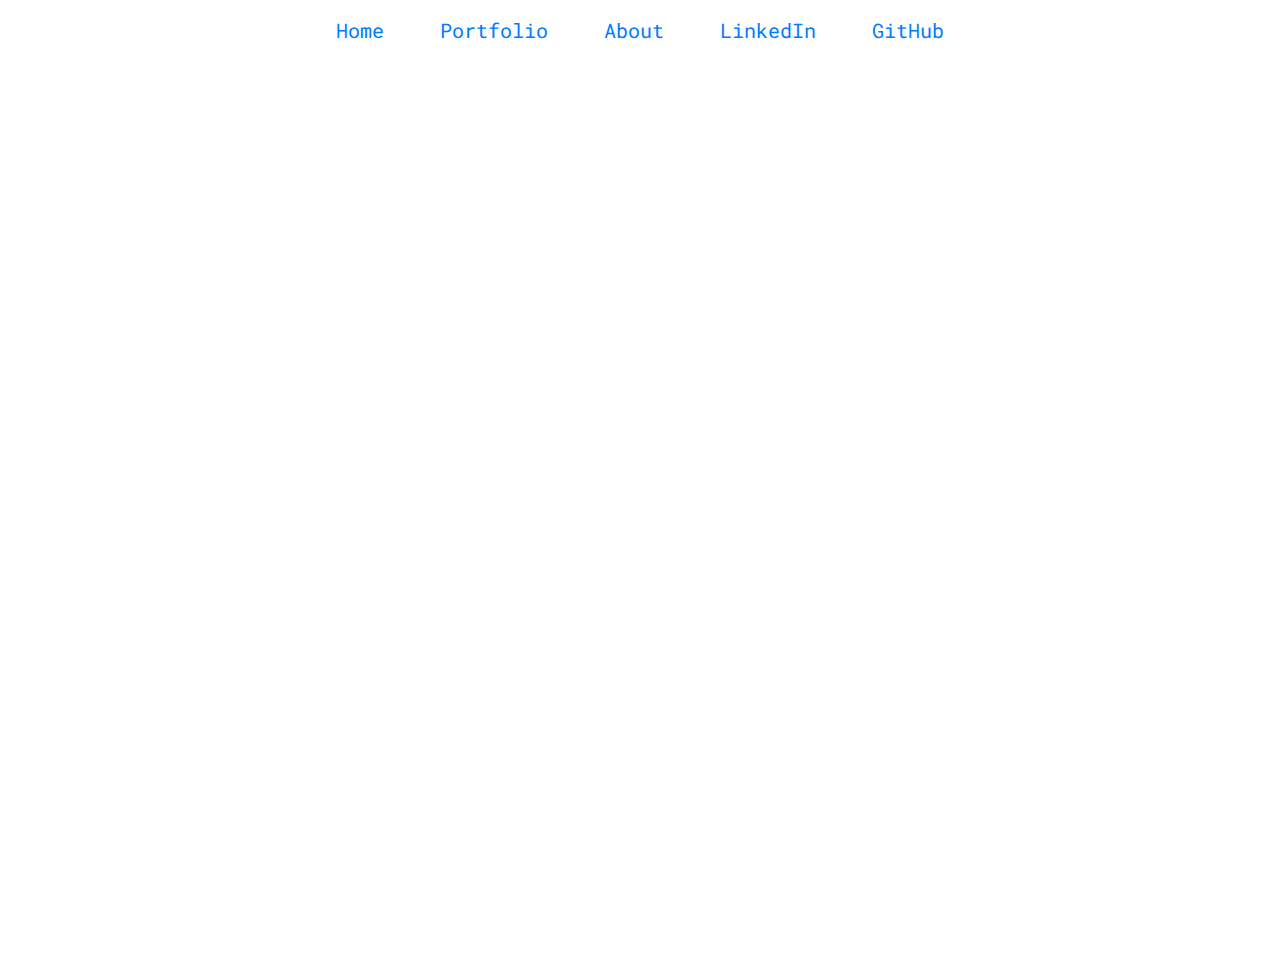
<file: index.html>
<!DOCTYPE html>
<html lang="en">
<head>
    <meta charset="UTF-8">
    <meta name="viewport" content="width=device-width, initial-scale=1.0">

    <link rel="stylesheet" type="text/css" href="index.css" />
     <!-- Bootstrap CSS -->
     <link rel="stylesheet" href="https://stackpath.bootstrapcdn.com/bootstrap/4.3.1/css/bootstrap.min.css" integrity="sha384-ggOyR0iXCbMQv3Xipma34MD+dH/1fQ784/j6cY/iJTQUOhcWr7x9JvoRxT2MZw1T" crossorigin="anonymous">

    <!-- this is the paragraph/body font  font-family: 'Roboto Mono', monospace;-->
        <style>
        @import url('https://fonts.googleapis.com/css2?family=Roboto+Mono:wght@300&display=swap');
        </style>

    <!-- this is the styled/header/title font  font-family: 'Source Sans Pro', sans-serif; -->
    <style>
        @import url('https://fonts.googleapis.com/css2?family=Source+Sans+Pro&display=swap');
        </style>


<!-- another font idk                   font-family: 'Syne Mono', monospace;-->
<style>
    @import url('https://fonts.googleapis.com/css2?family=Syne+Mono&display=swap');
    </style>


    <title>Rachael Simone Front End Web Developer</title>

</head>

<!-- <header id="header">
    <h1 class="R">R</h1>
    <h1 class="a">a</h1>
    <h1 class="c">c</h1>
    <h1 class="h">h</h1>
    <h1 class="a2">a</h1>
    <h1 class="e">e</h1>
    <h1 class="l">l</h1> -->

   
</header>

<ul id="navbar">
    <li class="topnav"><a href="index.html">Home</a></li>
    <li class="topnav"><a href="portfolio.html">Portfolio</a></li>
    <li class="topnav"><a href="about.html">About</a></li>
    <li class="topnav"><a href="https://www.linkedin.com/in/rachael-simone-7273781b4/">LinkedIn</a></li>
    <li class="topnav"><a href="https://github.com/Rachaelsq">GitHub</a></li>


</ul>






<body>

    <section id="rachael">
    <p class="paragraph1">R<Br>
        A <br>
        C <br>   
        H <br>
        A <br>
        E <br>
        L <br>
    </p> 
    </p>

    <p class="toolbox">HTML Javascript CSS</p>
    </section>

    <p id="webDev"> Web Dev</p>

</body>

<!-- 
<footer id="footer">
    <p>Lorem ipsum dolor sit amet consectetur, adipisicing elit. At minima eaque quis et magni hic vitae, aliquid iure ad odit eligendi cum aut dolore doloribus, asperiores rem! Id, autem repellendus!</p>

    <p>Lorem ipsum dolor sit amet consectetur, adipisicing elit. At minima eaque quis et magni hic vitae, aliquid iure ad odit eligendi cum aut dolore doloribus, asperiores rem! Id, autem repellendus!</p>


</footer> -->


</html>
</file>
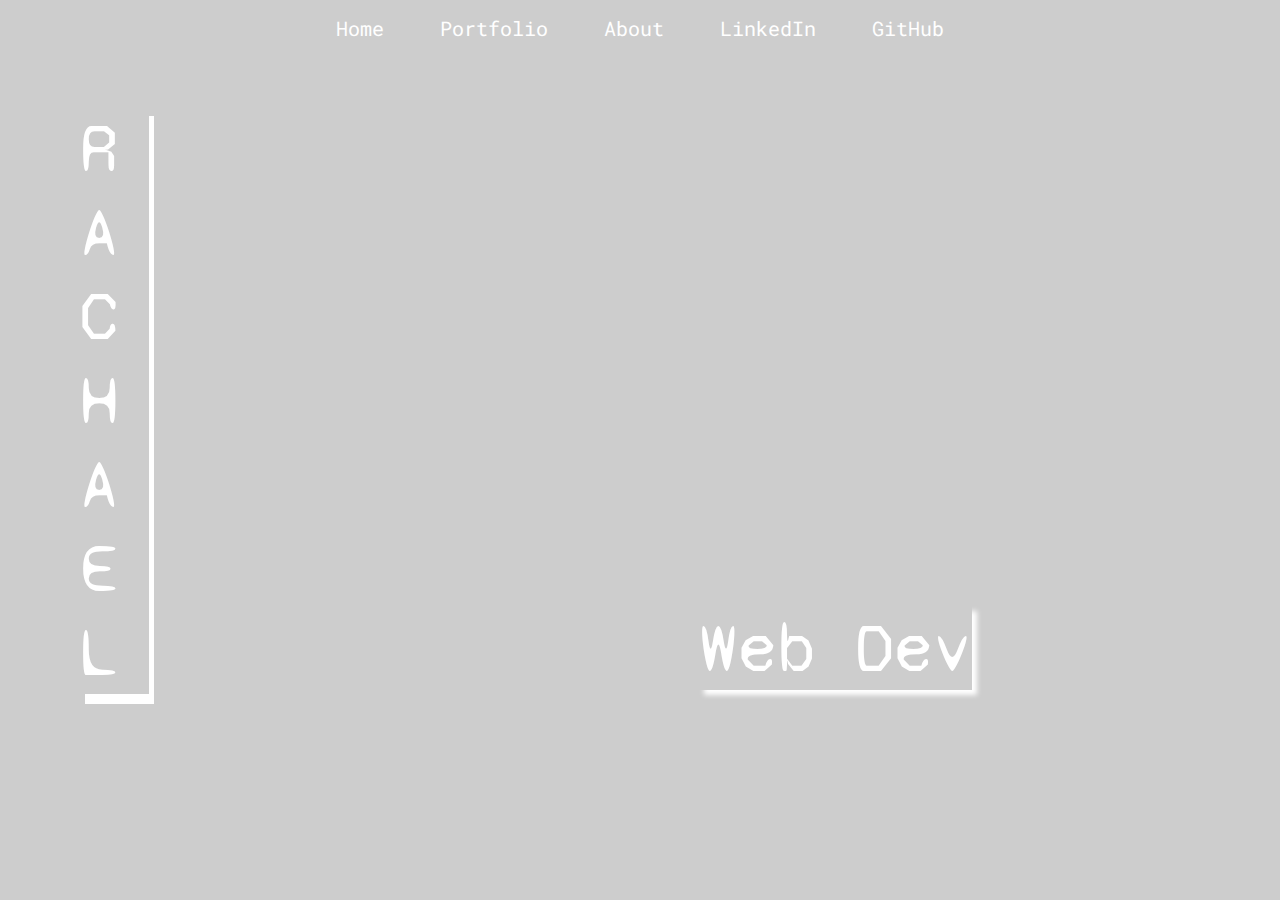
<file: about.html>
<!DOCTYPE html>
<html lang="en">
<head>
    <meta charset="UTF-8">
    <meta name="viewport" content="width=device-width, initial-scale=1.0">

    <link rel="stylesheet" type="text/css" href="about.css" />

    <!-- this is the paragraph/body font  font-family: 'Roboto Mono', monospace;-->
        <style>
        @import url('https://fonts.googleapis.com/css2?family=Roboto+Mono:wght@300&display=swap');
        </style>

    <!-- this is the styled/header/title font  font-family: 'Source Sans Pro', sans-serif; -->
    <style>
        @import url('https://fonts.googleapis.com/css2?family=Source+Sans+Pro&display=swap');
        </style>


<!-- another font idk                   font-family: 'Syne Mono', monospace;-->
<style>
    @import url('https://fonts.googleapis.com/css2?family=Syne+Mono&display=swap');
    </style>


    <title>Rachael Simone Web Developer</title>

</head>



   
</header>

<ul id="navbar">
    <li class="topnav"><a href="index.html">Home</a></li>
    <li class="topnav"><a href="portfolio.html">Portfolio</a></li>
    <li class="topnav"><a href="about.html">About</a></li>
    <li class="topnav"><a href="https://www.linkedin.com/in/rachael-simone-7273781b4/">LinkedIn</a></li>
    <li class="topnav"><a href="https://github.com/Rachaelsq">GitHub</a></li>


</ul>






<body>

    <section id="rachael">
    <p class="paragraph1">R<Br>
        A <br>
        C <br>   
        H <br>
        A <br>
        E <br>
        L <br>
    </p> 
    </p>

   


</body>


<footer id="footer">



    <p id="webDev"> Web Dev</p>






   <!-- <p>Lorem ipsum dolor sit amet consectetur, adipisicing elit. At minima eaque quis et magni hic vitae, aliquid iure ad odit eligendi cum aut dolore doloribus, asperiores rem! Id, autem repellendus!</p>

    <p>Lorem ipsum dolor sit amet consectetur, adipisicing elit. At minima eaque quis et magni hic vitae, aliquid iure ad odit eligendi cum aut dolore doloribus, asperiores rem! Id, autem repellendus!</p> -->


</footer>


</html>
</file>
<file: index.css>
*,
*::before,
*::after {
  padding: 0;
  margin: 0;
  box-sizing: border-box;
}

body {
  width: 100vw;
  height: 100vh;
  /* background-color: #4158D0;
background-image: linear-gradient(180deg, #4158D0 0%, #C850C0 46%, #FFCC70 100%); */
  background-color: #cdcdcd;
  background-image: url("https://intuitiveharmonymedicine.com/wp-content/uploads/2020/10/marbledark-3.jpg");
}

#header {
  display: flex;
  /* justify-content: left;
  align-items: ; */
  font-size: 40px;
  letter-spacing: 0px;
  width: 20%;
  padding-left: 50px;
}

h1 {
  color: #ffffff;
  font-family: "Source Sans Pro", sans-serif;
  margin-bottom: 0px;
}

/* start navbar */

#navbar {
  list-style-type: none;
  overflow: hidden;
  /* background-color: #333; */
  display: flex;
  justify-content: center;
  align-items: center;
  padding-bottom: 15px;
  padding-top: 15px;
  margin-bottom: 50px;
}

li {
  /* justify-content: centert;
  align-items: center; */
}

a {
  padding: 28px;
  text-decoration: none;
  color: white;
  font-family: "Roboto Mono", monospace;
  font-size: 20px;
  justify-content: right;
  align-items: right;
}

li a:hover {
  background-color: rgb(0, 0, 0);
}

.topnav {
  /* display: flex;
  justify-content: right;
  align-items: right; */
}

/* end navbar */

#rachael {
  color: white;
  font-family: "Roboto Mono", monospace;
  display: flex;
  margin-left: 30px;
}

#webDev {
  color: white;
  font-family: "Roboto Mono", monospace;
  display: flex;
  /* margin-left: 30px;
  padding-right: 0px;
  padding-right: 0px;
  margin-right: 20px;
  margin-left: 50px; */
  font-size: 70px;
  justify-content: center;
  align-items: center;
  /* max-width: 250px; */
  font-family: "Syne Mono", monospace;
  box-shadow: 5px 5px 5px 0px #ffffff;
}

.paragraph1 {
  padding-right: 30px;
  padding-right: 30px;
  margin-right: 250px;
  margin-left: 50px;
  font-size: 70px;
  justify-content: left;
  align-items: left;
  max-width: 250px;
  font-family: "Syne Mono", monospace;
  box-shadow: 5px 10px #ffffff;
}

.toolbox {
  font-size: 70px;
  flex-wrap: ;
}

#footer {
  margin-top: 30px;
  color: white;
}
</file>
<file: about.css>
*,
*::before,
*::after {
  padding: 0;
  margin: 0;
  box-sizing: border-box;
}
  
body {
width: 100vw;
height: 100vh;
/* background-color: #4158D0;
background-image: linear-gradient(180deg, #4158D0 0%, #C850C0 46%, #FFCC70 100%); */
background-color: #cdcdcd;
background-image: url('https://intuitiveharmonymedicine.com/wp-content/uploads/2020/10/marbledark-3.jpg')

}

#header {
  display: flex;
  /* justify-content: left;
  align-items: ; */
  font-size: 40px;
  letter-spacing: 0px;
  width: 20%;
  padding-left:50px;
}

h1 {
  color:#ffffff;
  font-family: 'Source Sans Pro', sans-serif;
    margin-bottom: 0px;
}

/* start navbar */

#navbar {
  list-style-type: none;
  overflow: hidden;
  /* background-color: #333; */
  display: flex;
  justify-content: center;
  align-items: center;
  padding-bottom: 15px;
  padding-top: 15px;
  margin-bottom: 50px;

}

li {
  /* justify-content: centert;
  align-items: center; */
}


a {
  padding: 28px;
  text-decoration: none;
  color: white;
  font-family: 'Roboto Mono', monospace;
  font-size: 20px;
  justify-content: right;
  align-items: right;
  
}


li a:hover {
  background-color: rgb(0, 0, 0);
 
}

.topnav {
  /* display: flex;
  justify-content: right;
  align-items: right; */
}

/* end navbar */




 
#rachael {
  color: white;
  font-family: 'Roboto Mono', monospace;
  display: flex;
  margin-left: 30px;

}






.paragraph1 {
  padding-right: 30px;
  padding-right: 30px;
  margin-right: 250px;
  margin-left: 50px;
  font-size: 70px;
  justify-content: left;
  align-items: left;
  max-width: 250px;
  font-family: 'Syne Mono', monospace;
  box-shadow:5px 10px #ffffff;
}




#webDev {
    color: white;
    font-family: 'Roboto Mono', monospace;
    display: flex;
     /* margin-left: 30px;
    padding-right: 0px;
    padding-right: 0px;
    margin-right: 20px;
    margin-left: 50px; */
    font-size: 70px;
    justify-content: center;
    align-items: center;
    /* max-width: 250px; */
    font-family: 'Syne Mono', monospace;
    box-shadow:5px 5px 5px 0px #ffffff;
    margin-top: 500px;
    margin-left: 300px;
  } 





 #footer {



}
</file>
